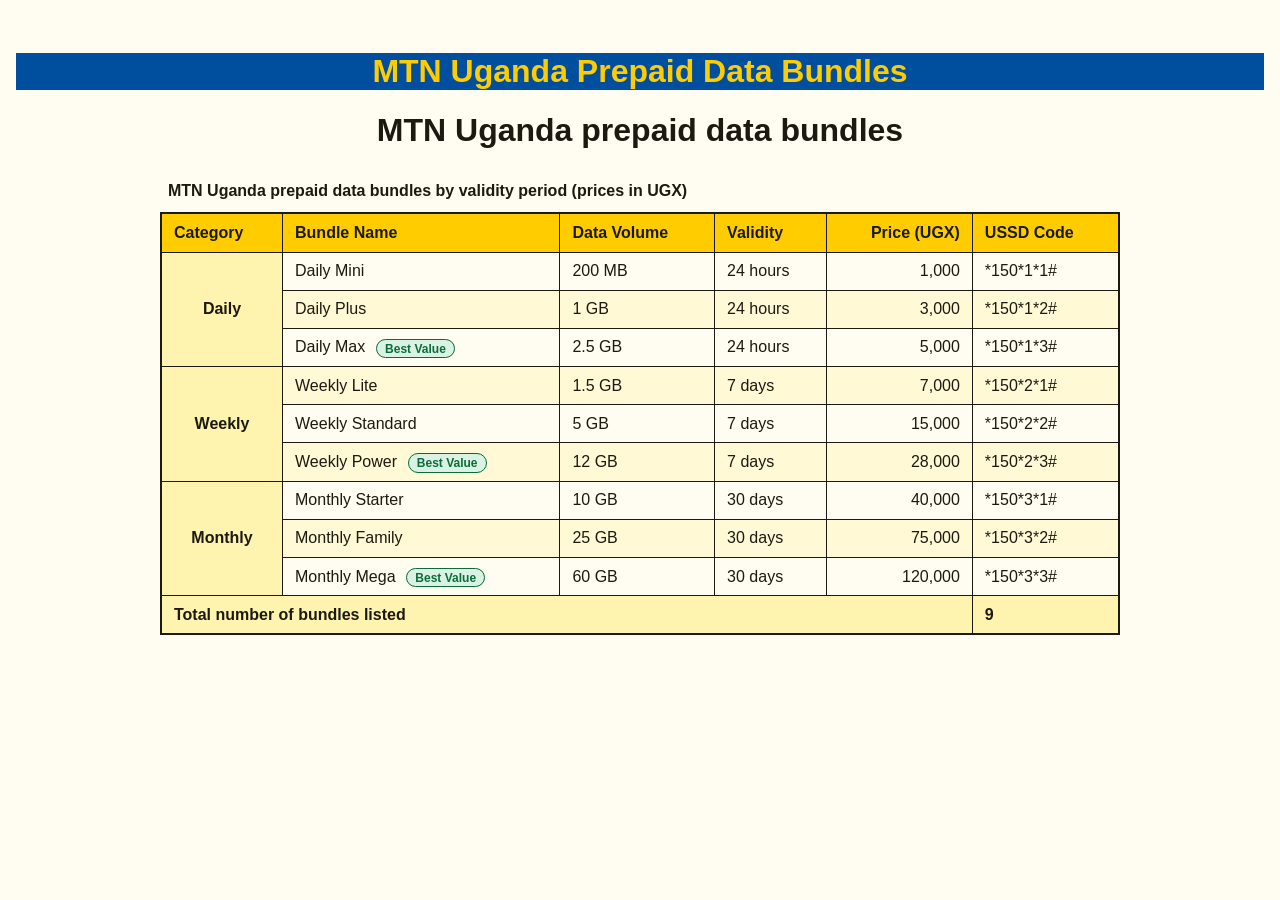
<file: MTN.html>
<!DOCTYPE html>
<html lang="en">
<head>
<meta charset="UTF-8">
<meta name="viewport" content=  "width=device-width, initial-scale=1">
<h1 style="color:#ffcc00; background:#004f9f; text-align:center;">MTN Uganda Prepaid Data Bundles</h1>
<style>
  body { margin: 0; padding: 2rem 1rem; background: #fffdf2; color: #1c1a10;
         font-family: "Trebuchet MS", Arial, sans-serif; }
  h1 { text-align: center; }
  .table-wrap { max-width: 60rem; margin: 0 auto; }
  table { border-collapse: collapse; margin: 0 auto; width: 100%; border: 2px solid #1c1a10; }
  caption { padding: .75rem .5rem; font-weight: 700; text-align: left; }
  th, td { border: 1px solid #1c1a10; padding: .6rem .75rem; text-align: left; }
  thead th { background: #ffcc00; }
  tfoot td { background: #fff3b0; font-weight: 700; }
  .price { text-align: right; white-space: nowrap; }
  tbody tr:nth-child(even) { background: #fff9d6; }
  tbody tr:hover { background: #ffe680; }
  .category { background: #fff3b0; font-weight: 700; text-align: center; }
  .best { margin-left: .4rem; padding: .1rem .5rem; border-radius: 999px; border: 1px solid #0b6b3a;
          background: #d9f2e3; color: #0b6b3a; font-size: .75rem; font-weight: 700; white-space: nowrap; }
  @media (max-width: 599px) {
    .table-wrap { overflow-x: auto; }
    table { min-width: 40rem; }
  }
</style>
</head>
<body>

<h1>MTN Uganda prepaid data bundles</h1>

<div class="table-wrap">
<table>
  <caption>MTN Uganda prepaid data bundles by validity period (prices in UGX)</caption>
  <thead>
    <tr>
      <th>Category</th><th>Bundle Name</th><th>Data Volume</th>
      <th>Validity</th><th class="price">Price (UGX)</th><th>USSD Code</th>
    </tr>
  </thead>
  <tbody>
    <tr>
      <td class="category" rowspan="3">Daily</td>
      <td>Daily Mini</td><td>200 MB</td><td>24 hours</td><td class="price">1,000</td><td>*150*1*1#</td>
    </tr>
    <tr>
      <td>Daily Plus</td><td>1 GB</td><td>24 hours</td><td class="price">3,000</td><td>*150*1*2#</td>
    </tr>
    <tr>
      <td>Daily Max <span class="best">Best Value</span></td><td>2.5 GB</td><td>24 hours</td><td class="price">5,000</td><td>*150*1*3#</td>
    </tr>

    <tr>
      <td class="category" rowspan="3">Weekly</td>
      <td>Weekly Lite</td><td>1.5 GB</td><td>7 days</td><td class="price">7,000</td><td>*150*2*1#</td>
    </tr>
    <tr>
      <td>Weekly Standard</td><td>5 GB</td><td>7 days</td><td class="price">15,000</td><td>*150*2*2#</td>
    </tr>
    <tr>
      <td>Weekly Power <span class="best">Best Value</span></td><td>12 GB</td><td>7 days</td><td class="price">28,000</td><td>*150*2*3#</td>
    </tr>

    <tr>
      <td class="category" rowspan="3">Monthly</td>
      <td>Monthly Starter</td><td>10 GB</td><td>30 days</td><td class="price">40,000</td><td>*150*3*1#</td>
    </tr>
    <tr>
      <td>Monthly Family</td><td>25 GB</td><td>30 days</td><td class="price">75,000</td><td>*150*3*2#</td>
    </tr>
    <tr>
      <td>Monthly Mega <span class="best">Best Value</span></td><td>60 GB</td><td>30 days</td><td class="price">120,000</td><td>*150*3*3#</td>
    </tr>
  </tbody>
  <tfoot>
    <tr><td colspan="5">Total number of bundles listed</td><td>9</td></tr>
  </tfoot>
</table>
</div>

</body>
</html>
</file>
